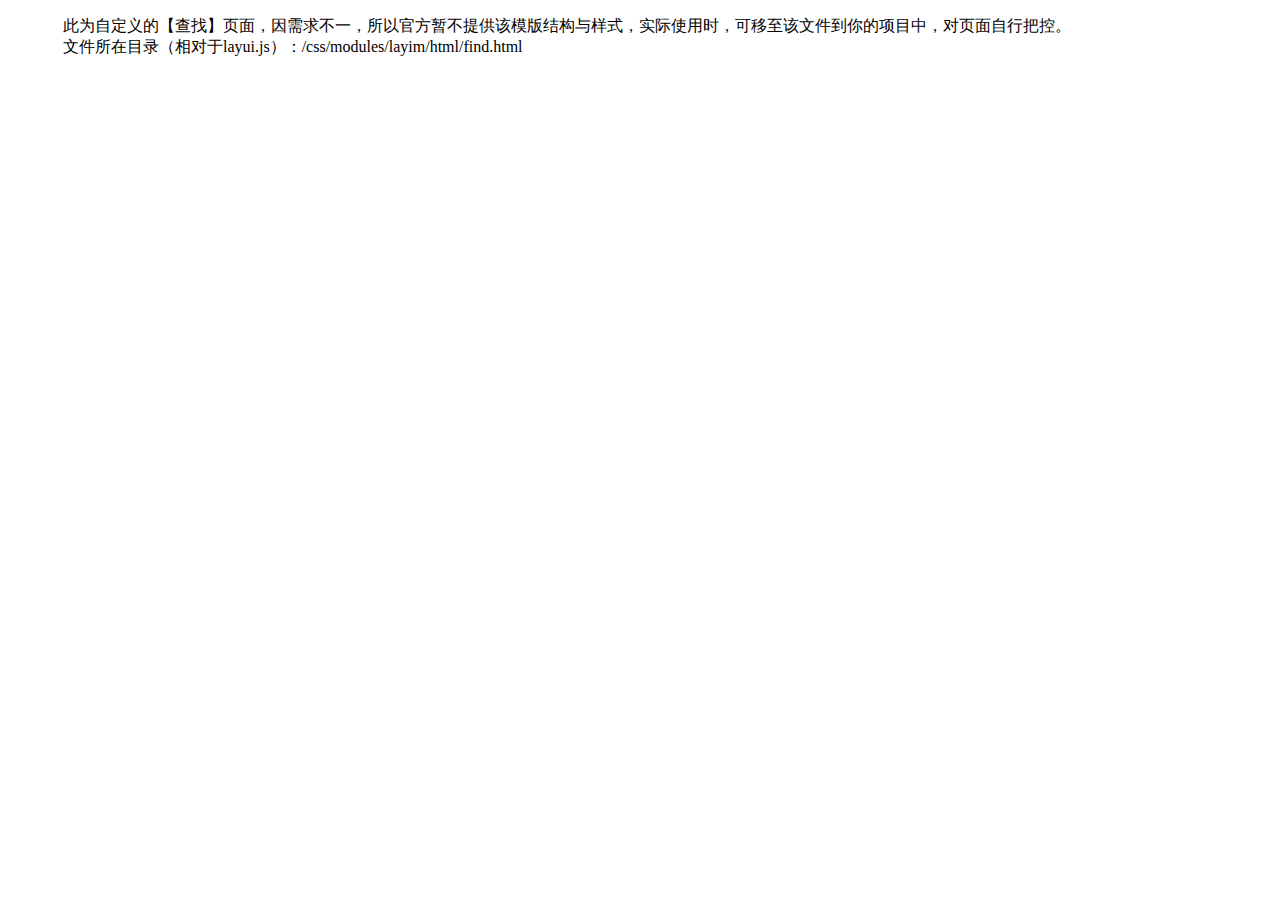
<file: src/main/resources/static/layuiadmin/layui/css/modules/layim/html/find.html>
<!DOCTYPE html>
<html>
<head>
<meta charset="utf-8">
<meta name="viewport" content="width=device-width, initial-scale=1, maximum-scale=1">
<title>发现</title>

<link rel="stylesheet" href="http://local.res.layui.com/layui/src/css/layui.css">
<style>

</style>
</head>
<body>

<div style="margin: 15px;">
  <blockquote class="layui-elem-quote">此为自定义的【查找】页面，因需求不一，所以官方暂不提供该模版结构与样式，实际使用时，可移至该文件到你的项目中，对页面自行把控。
  <br>文件所在目录（相对于layui.js）：/css/modules/layim/html/find.html</blockquote>
</div>



<script src="http://local.res.layui.com/layui/src/layui.js"></script>
<script>
layui.use(['layim', 'laypage'], function(){
  var layim = layui.layim
  ,layer = layui.layer
  ,laytpl = layui.laytpl
  ,$ = layui.jquery
  ,laypage = layui.laypage;
  
  //一些添加好友请求之类的交互参见文档
  
});
</script>
</body>
</html>
</file>
